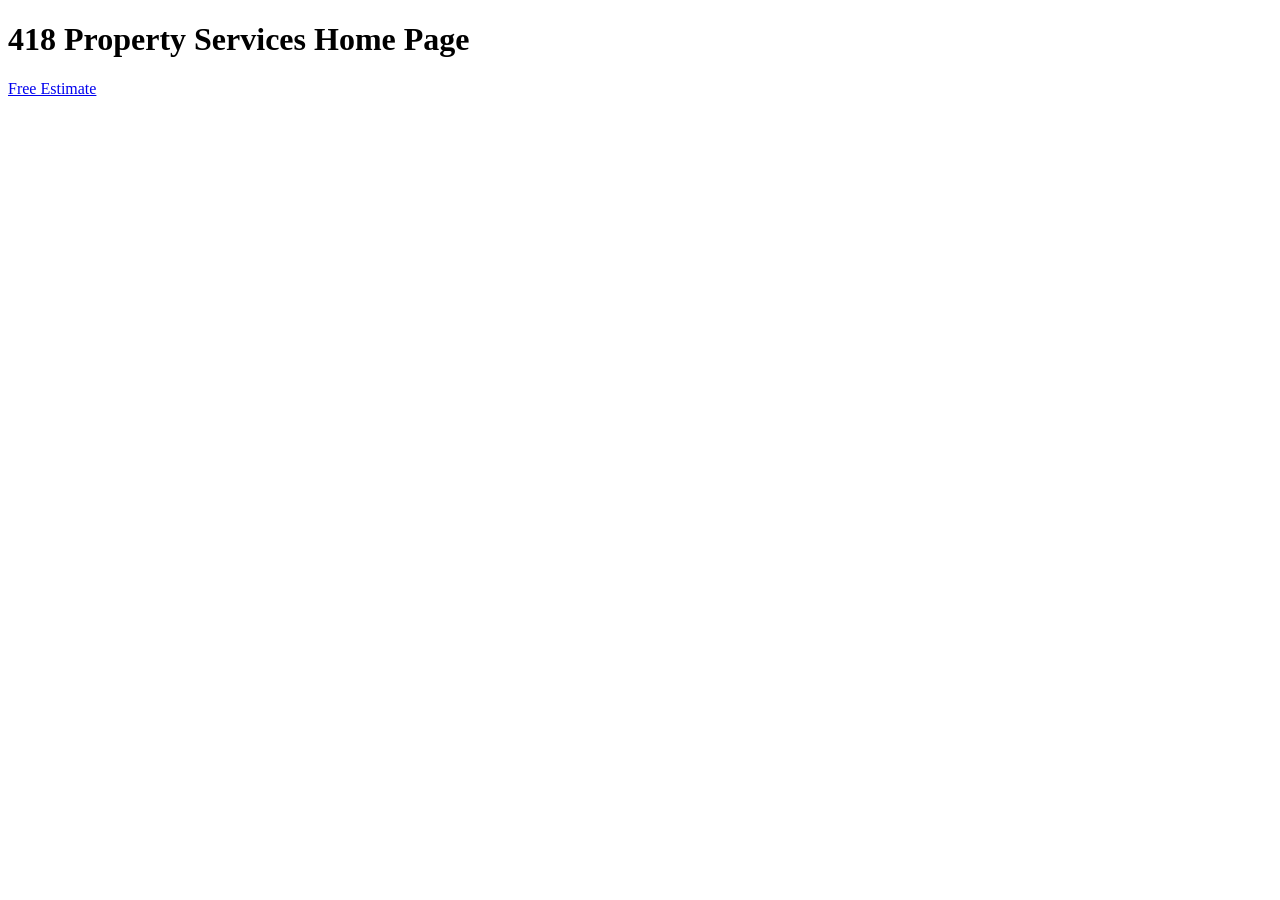
<file: index.html>
<!doctype html>
<html lang="en">
  <head>
    <meta charset="UTF-8" />
    <meta name="viewport" content="width=device-width, initial-scale=1.0" />
    <title>418 Property Services</title>
  </head>
  <body>
    <header>
      <h1>418 Property Services Home Page</h1>
      <nav>
        <a href="bid-calculator/index.html">Free Estimate</a>
      </nav>
    </header>
  </body>
</html>
</file>
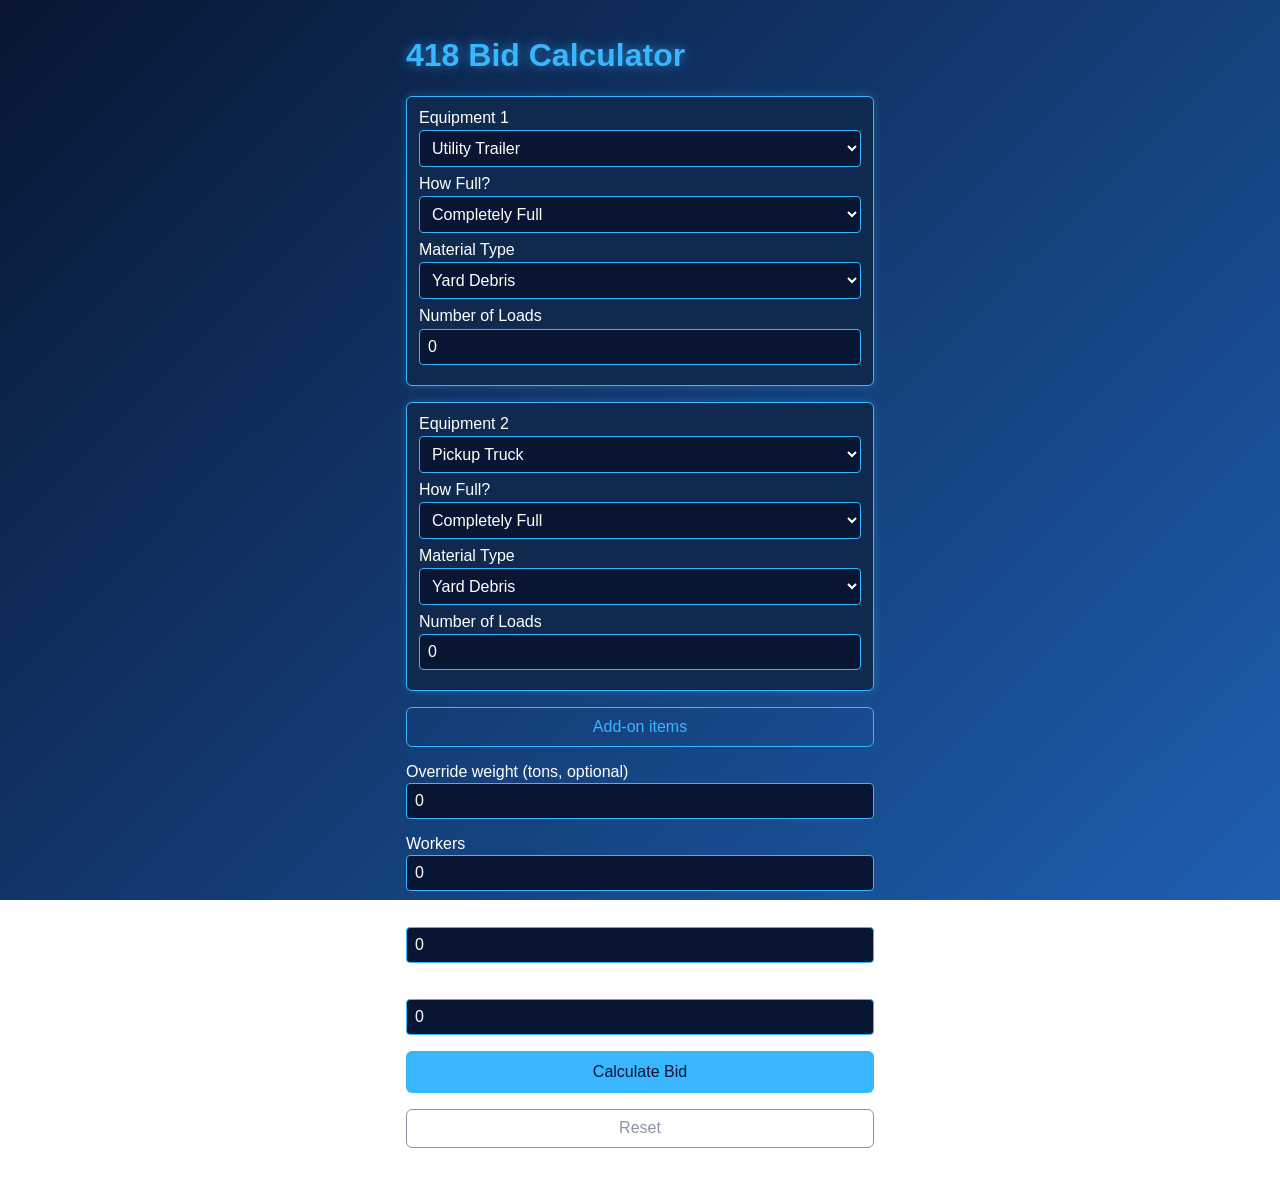
<file: bid-calculator/index.html>
<!doctype html>
<html lang="en">
  <head>
    <meta charset="UTF-8" />
    <meta name="viewport" content="width=device-width, initial-scale=1.0" />
    <title>Bid Calculator</title>
    <link rel="stylesheet" href="styles.css" />
  </head>
  <body>
    <main>
      <h1>418 Bid Calculator</h1>
      <!-- row 1 -->
      <div class="load">
        <!--Load 1-->
        <label
          >Equipment 1
          <select class="loadEquipment">
            <option value="13.48">Utility Trailer</option>
            <option value="2.7">Pickup Truck</option>
          </select>
        </label>
        <label
          >How Full?
          <select class="loadFullness">
            <option value="1">Completely Full</option>
            <option value="0.75">Three-Quarters Full</option>
            <option value="0.5">Half Full</option>
            <option value="0.25">Quarter Full</option>
          </select>
        </label>

        <label>
          Material Type
          <select class="materialType">
            <option value="yardDebris">Yard Debris</option>
            <option value="householdJunk">Household Junk</option>
            <option value="furniture">Furniture</option>
            <option value="constructionDebris">Construction Debris</option>
            <option value="heavyDebris">
              Heavy Debris (concrete/brick/dirt)
            </option>
          </select>
        </label>
        <!--TODO add numberOfLoadsInputErrorMsg-->
        <label
          >Number of Loads
          <input class="loadCount" type="number" min="0" value="0" step="1" />
        </label>
      </div>

      <!-- row 2 -->
      <div class="load">
        <label
          >Equipment 2
          <select class="loadEquipment">
            <option value="2.7">Pickup Truck</option>
            <option value="13.48">Utility Trailer</option>
          </select>
        </label>
        <label
          >How Full?
          <select class="loadFullness">
            <option value="1">Completely Full</option>
            <option value="0.75">Three-Quarters Full</option>
            <option value="0.5">Half Full</option>
            <option value="0.25">Quarter Full</option>
          </select>
        </label>
        <label>
          Material Type
          <select class="materialType">
            <option value="yardDebris">Yard Debris</option>
            <option value="householdJunk">Household Junk</option>
            <option value="furniture">Furniture</option>
            <option value="constructionDebris">Construction Debris</option>
            <option value="heavyDebris">
              Heavy Debris (concrete/brick/dirt)
            </option>
          </select>
        </label>
        <!--TODO add numberOfLoadsInputErrorMsg-->
        <label
          >Number of Loads
          <input class="loadCount" type="number" min="0" value="0" step="1" />
        </label>
      </div>
      <button type="button" id="flatFeeToggle">Add-on items</button>
      <div id="flatFeeCard" class="hidden"></div>
      <div class="field">
        <label for="dumpWeight">Override weight (tons, optional)</label>
        <input id="dumpWeight" type="number" min="0" value="0" />
      </div>
      <div class="field">
        <label for="laborWorkers"
          >Workers<span id="workersInputErrorMsg" class="inputErrorMsg"></span
        ></label>
        <input id="laborWorkers" type="number" min="0" value="0" />
      </div>
      <div class="field">
        <label for="laborHours">Labor Hours ($40/hr)</label>
        <input id="laborHours" type="number" min="0" value="0" step="0.5" />
      </div>
      <div class="field">
        <label for="travelMiles">Travel Distance</label>
        <input id="travelMiles" type="number" min="0" value="0" />
      </div>
      <button id="calcBtn" type="button">Calculate Bid</button>
      <button id="resetBtn" type="button">Reset</button>
      <div class="summary hidden">
        <div class="breakdown">
          <p id="minChargeApplied"></p>
          <!-- base price = volume * material -->
          <p>Base Price<span id="baseAmount">$0</span></p>
          <p>Add-on items<span id="flatFeeAmount">$0</span></p>
          <p>Dump fee<span id="dumpAmount">$0</span></p>
          <p>Labor<span id="laborAmount">$0</span></p>
          <p>Travel<span id="travelAmount">$0</span></p>
        </div>
        <p class="result-line">Suggested Bid: <span id="result">$0</span></p>
      </div>
    </main>
    <script src="script.js"></script>
  </body>
</html>
</file>
<file: bid-calculator/styles.css>
:root {
  --brand-cyan: #38b6ff;
  --bg-dark: #081633;
  --bg-mid: #1e5fb0;
  --card-bg: #10294f;
  --text-light: #ffffff;
  --muted: #8a94a6;
}
* {
  box-sizing: border-box;
}
body {
  font-family: Arial, sans-serif;
  background: linear-gradient(135deg, var(--bg-dark), var(--bg-mid));
  background-attachment: fixed;
  color: var(--text-light);
  margin: 0;
  min-height: 100vh;
  font-size: 16px;
}
h1 {
  color: var(--brand-cyan);
  text-shadow: 0 0 12px rgba(56, 182, 255, 0.6);
}
main {
  padding: 1rem;
  max-width: 500px;
  margin: 0 auto;
}
input,
select {
  background-color: var(--bg-dark);
  color: var(--text-light);
  border: 1px solid var(--brand-cyan);
  border-radius: 4px;
  font-size: 16px;
}
.field {
  margin-bottom: 1rem;
}
/* descendant selector. reads as any label inside a .field */
.field label {
  display: block;
  margin-bottom: 2px;
}
/* The comma groups selectors — "any input inside .field, or any select inside .field." Each selector is separated by a comma; the properties apply to all of them. */
.field input,
.field select {
  width: 100%;
  padding: 0.5rem;
  font-size: 1rem;
}
#calcBtn {
  width: 100%;
  padding: 0.75rem;
  font-size: 1rem;
  background-color: var(--brand-cyan);
  color: var(--bg-dark);
  border: none;
  border-radius: 6px;
  cursor: pointer;
}
.result-line {
  font-size: 1.25rem;
  text-align: center;
  margin-top: 1rem;
}
#result {
  font-weight: bold;
  color: var(--brand-cyan);
}
.inputErrorMsg {
  margin-left: 5px;
  color: red;
}
.load {
  background-color: var(--card-bg);
  border: 1px solid var(--brand-cyan);
  box-shadow: 0 0 10px rgba(56, 182, 255, 0.3);
  border-radius: 6px;
  padding: 0.75rem;
  margin-bottom: 1rem;
}
.load select,
.load input {
  width: 100%;
  padding: 0.5rem;
  font-size: 1rem;
  margin-top: 0.2rem;
}
.load label {
  display: block;
  margin-bottom: 0.5rem;
}
.breakdown {
  background-color: var(--card-bg);
  border: 1px solid var(--brand-cyan);
  box-shadow: 0 0 10px rgba(56, 182, 255, 0.3);
  border-radius: 6px;
  padding: 0.75rem;
  margin-top: 1rem;
}
.breakdown p {
  display: flex;
  justify-content: space-between;
  margin: 0.3rem 0.2rem;
}
.breakdown span {
  font-weight: bold;
  color: var(--brand-cyan);
}
.hidden {
  display: none;
}
#flatFeeCard {
  background-color: var(--card-bg);
  border: 1px solid var(--brand-cyan);
  box-shadow: 0 0 10px rgba(56, 182, 255, 0.3);
  border-radius: 6px;
  padding: 0.75rem;
  margin-bottom: 1rem;
}
#flatFeeCard label {
  display: flex;
  justify-content: space-between;
  align-items: center;
  margin-bottom: 0.5rem;
}
#flatFeeCard input {
  width: 50px;
}
#flatFeeToggle,
#resetBtn {
  margin-bottom: 1rem;
  width: 100%;
  padding: 0.6rem;
  font-size: 1rem;
  background-color: transparent;
  color: var(--brand-cyan);
  border: 1px solid var(--brand-cyan);
  border-radius: 6px;
  cursor: pointer;
}
#resetBtn {
  margin-top: 1rem;
  color: var(--muted);
  border-color: var(--muted);
}
</file>
